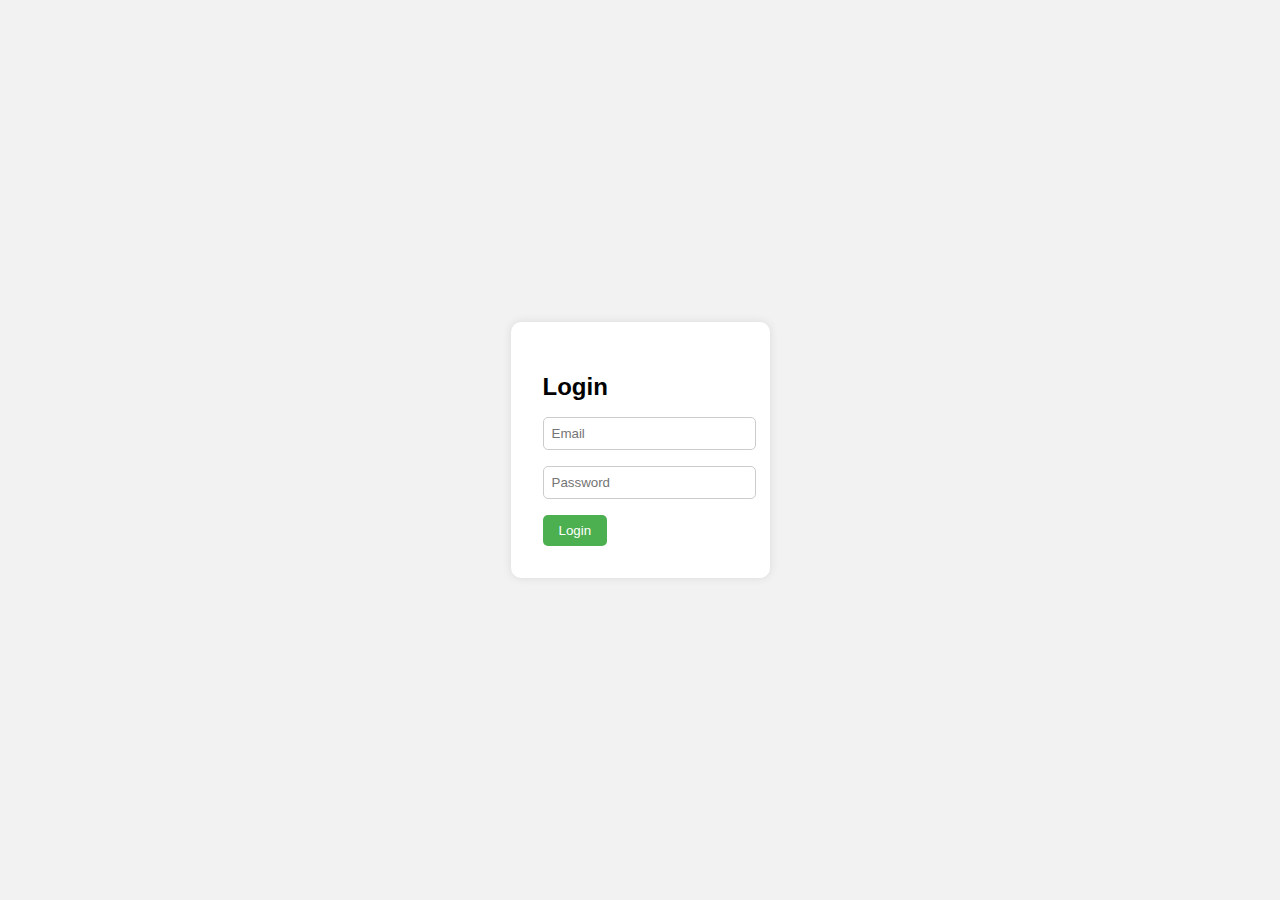
<file: index.html>
<!DOCTYPE html>
<html lang="en">
<head>
  <meta charset="UTF-8" />
  <meta name="viewport" content="width=device-width, initial-scale=1.0" />
  <title>Login - Diamond Art Platform</title>
  <style>
    body {
      font-family: Arial, sans-serif;
      background-color: #f2f2f2;
      display: flex;
      justify-content: center;
      align-items: center;
      height: 100vh;
      margin: 0;
    }
    .login-box {
      background-color: white;
      padding: 2rem;
      border-radius: 10px;
      box-shadow: 0 0 10px rgba(0,0,0,0.1);
    }
    input[type="email"], input[type="password"] {
      display: block;
      width: 100%;
      margin-bottom: 1rem;
      padding: 0.5rem;
      border: 1px solid #ccc;
      border-radius: 5px;
    }
    input[type="submit"] {
      padding: 0.5rem 1rem;
      background-color: #4CAF50;
      color: white;
      border: none;
      border-radius: 5px;
      cursor: pointer;
    }
    h2 {
      margin-bottom: 1rem;
    }
  </style>
</head>
<body>
  <div class="login-box">
    <h2>Login</h2>
    <form action="/login" method="POST">
      <input type="email" name="email" placeholder="Email" required />
      <input type="password" name="password" placeholder="Password" required />
      <input type="submit" value="Login" />
    </form>
  </div>
</body>
</html>
</file>
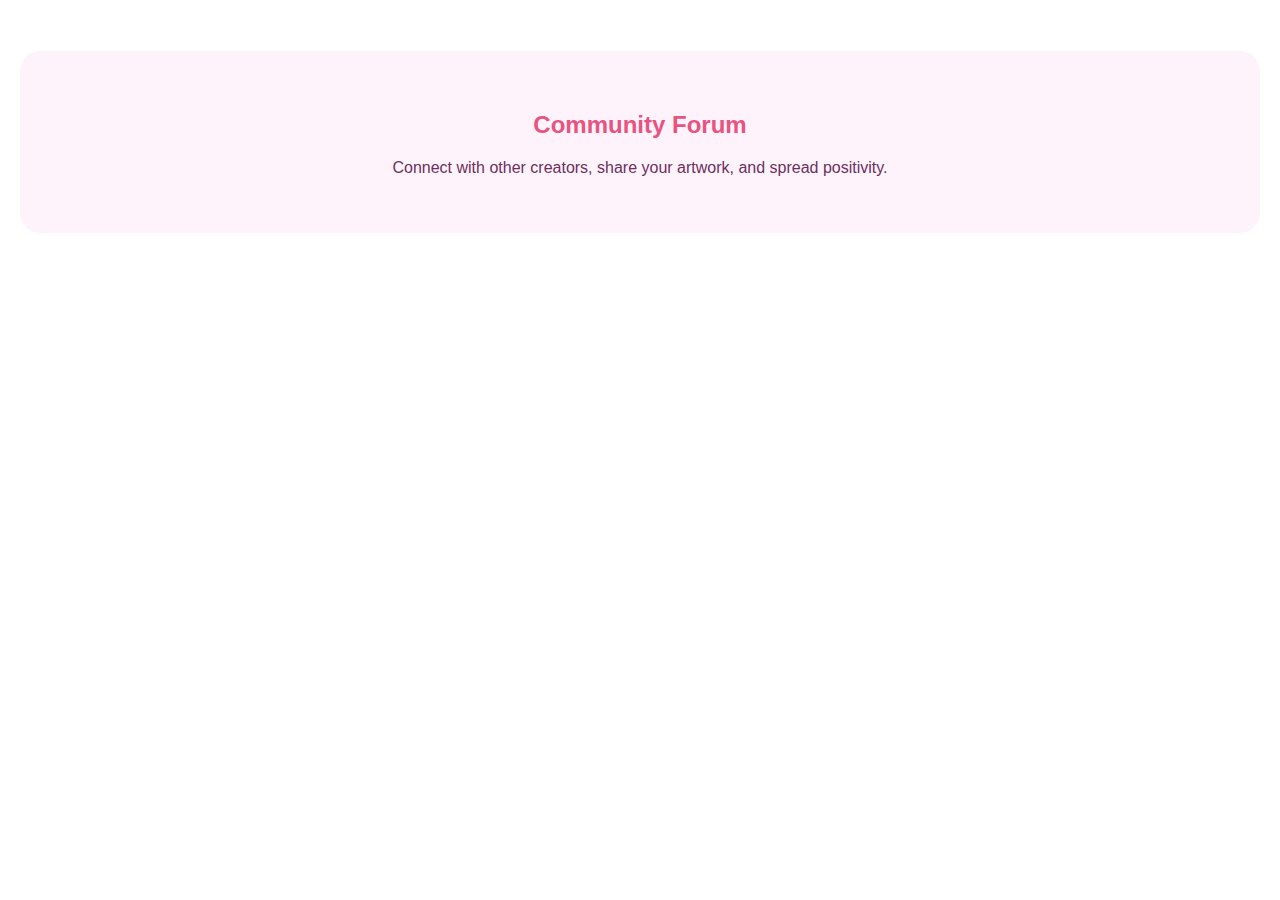
<file: IMHDA/community.html>
<!DOCTYPE html>
<html lang="en">
<head>
  <meta charset="UTF-8" />
  <title>Community - Diamond Art</title>
  <link rel="stylesheet" href="style.css" />
</head>
<body>
  <nav>
    <a href="index.html">Home</a>
    <a href="login.html">Login</a>
    <a href="community.html">Community</a>
    <a href="help.html">Help</a>
  </nav>
  <main>
    <h2>Community Forum</h2>
    <p>Connect with other creators, share your artwork, and spread positivity.</p>
  </main>
</body>
</html>
</file>
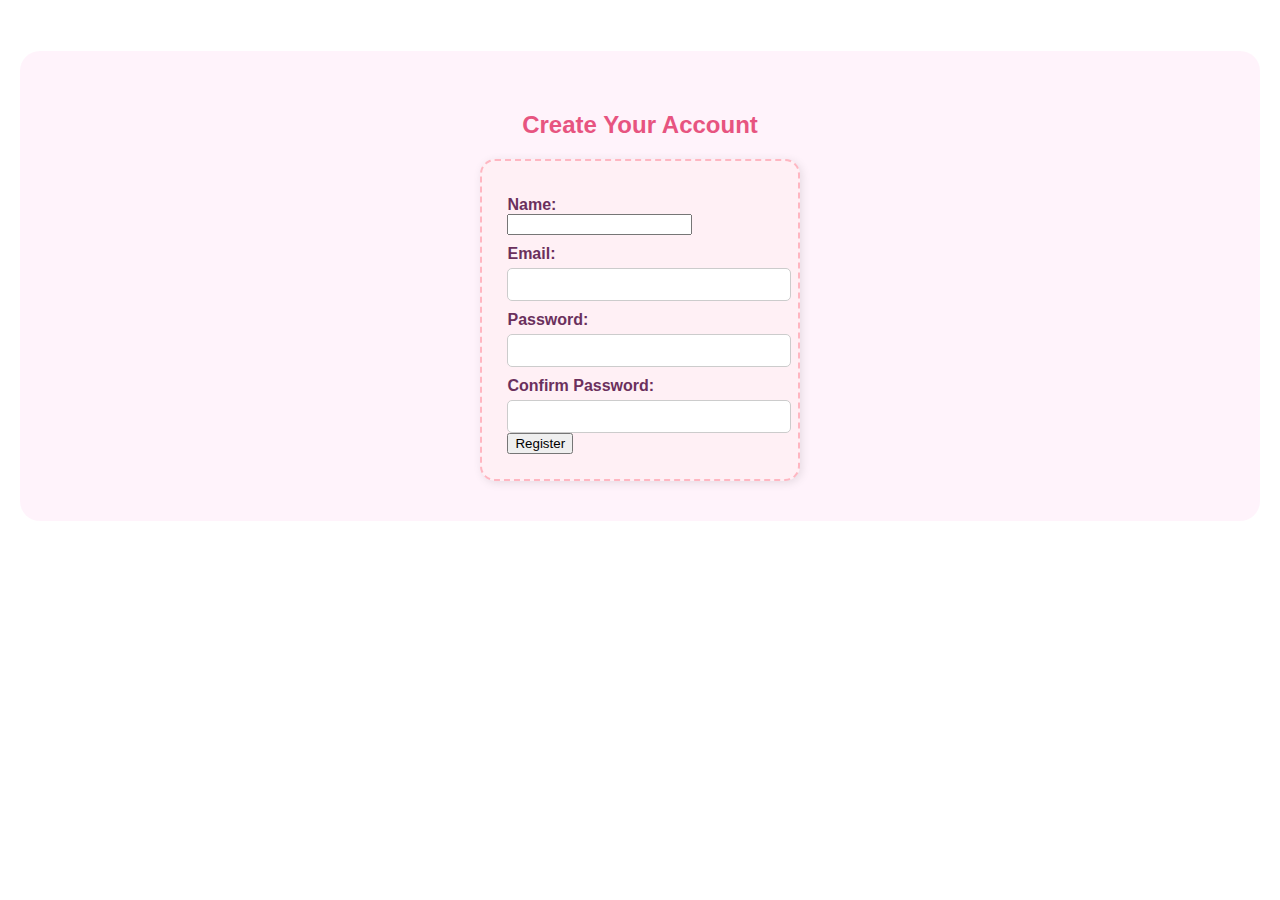
<file: IMHDA/registration.html>
<!DOCTYPE html>
<html lang="en">
<head>
  <meta charset="UTF-8" />
  <title>Register - Diamond Art</title>
  <link rel="stylesheet" href="style.css" />
</head>
<body>
  <nav>
    <a href="index.html">Home</a>
    <a href="login.html">Login</a>
    <a href="register.html">Register</a>
    <a href="community.html">Community</a>
    <a href="help.html">Help</a>
  </nav>
  <main>
    <h2>Create Your Account</h2>
    <form method="POST" action="/register">
      <label>Name:</label>
      <input type="text" name="name" required />
      
      <label>Email:</label>
      <input type="email" name="email" required />
      
      <label>Password:</label>
      <input type="password" name="password" required />
      
      <label>Confirm Password:</label>
      <input type="password" name="confirm_password" required />
      
      <input type="submit" value="Register" />
    </form>
  </main>
</body>
</html>
</file>
<file: IMHDA/style.css>
body {
  font-family: 'Segoe UI', Tahoma, Geneva, Verdana, sans-serif;
  background: linear-gradient(to bottom right, #ffd6ec, #ffe0f7, #fff5fb);
  color: #6b305d;
  margin: 0;
  padding: 0;
  background-image: url('https://www.transparenttextures.com/patterns/diamond-upholstery.png'); /* subtle sparkle */
  background-repeat: repeat;
}

header {
  background: linear-gradient(to right, #ffb6c1, #ff69b4);
  padding: 20px;
  text-align: center;
  box-shadow: 0 4px 8px rgba(0,0,0,0.2);
}

header h1 {
  margin: 0;
  color: white;
  font-size: 2em;
}

nav {
  margin-top: 10px;
}

nav a {
  margin: 0 15px;
  text-decoration: none;
  color: white;
  font-weight: bold;
  font-size: 1.1em;
}

nav a:hover {
  text-decoration: underline;
}

main {
  padding: 40px 20px;
  text-align: center;
  background-color: rgba(255, 240, 250, 0.8);
  border-radius: 20px;
  margin: 20px;
}

main h2 {
  color: #e75480;
}

form {
  display: inline-block;
  text-align: left;
  background: #fff0f5;
  padding: 25px;
  border-radius: 15px;
  border: 2px dashed #ffb6c1;
  box-shadow: 2px 2px 10px rgba(0,0,0,0.1);
}

form label {
  display: block;
  margin-top: 10px;
  font-weight: bold;
}

form input[type="email"],
form input[type="password"] {
  width: 100%;
  padding: 8px;
  margin-top: 5px;
  border-radius: 5px;
  border: 1px solid #ccc;
}

form input[type="submit"] {
</file>
